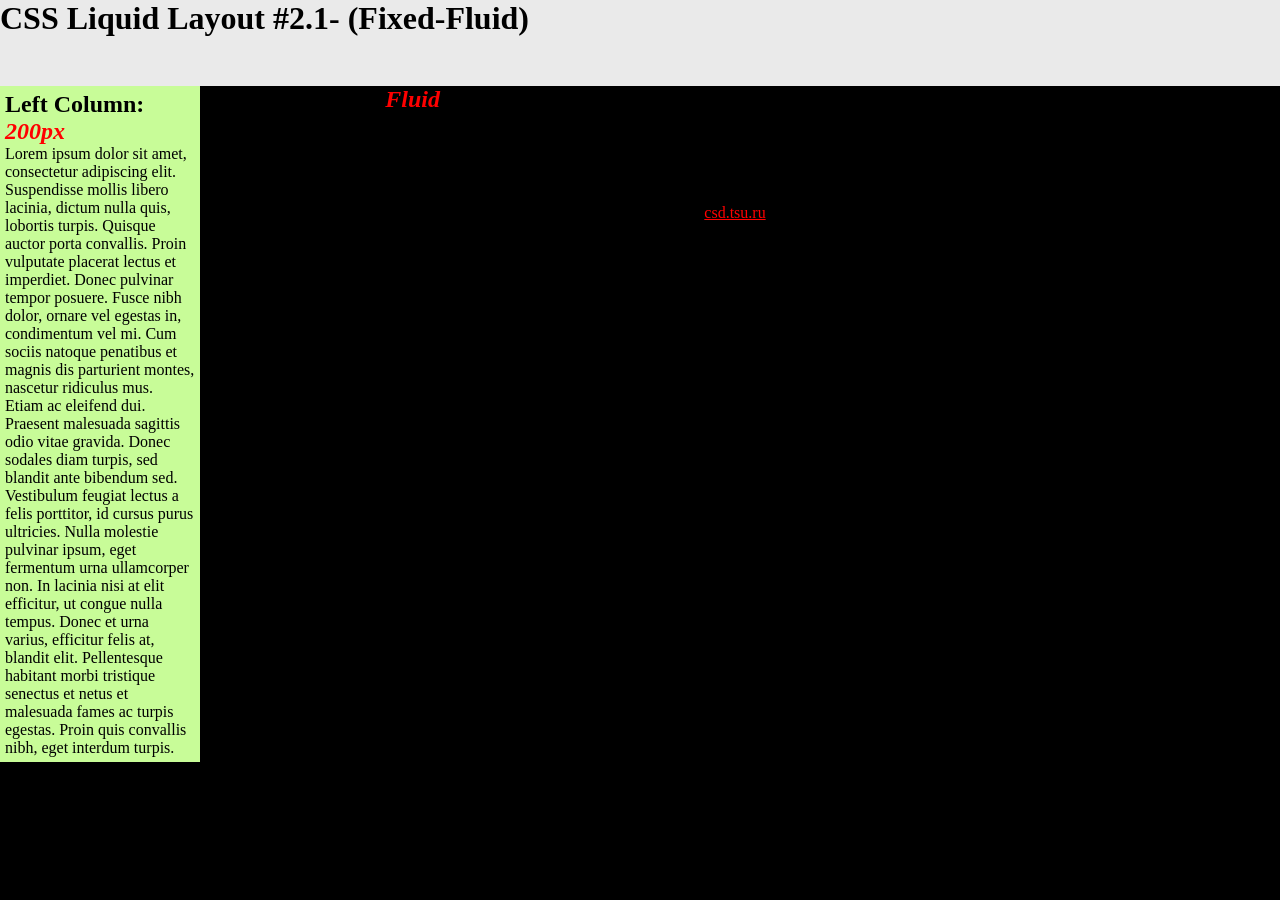
<file: pages/task1.html>
<!DOCTYPE html>
<html>
    <head>
        <meta charset="utf-8"\>
        <title>Task 1</title>

        <link rel="stylesheet" type="text/css" href="../style.css">
        <link rel="stylesheet" type="text/css"  href="../styles/style1.css">
    </head>

    <body>
        <header class="header">
            <h1>
                CSS Liquid Layout #2.1- (Fixed-Fluid)
            </h1>
        </header>

        <section class="content">
            <div class="left-column">
                <h2>Left Column: <span><i>200px</i></span></h2>
                <p>
                    Lorem ipsum dolor sit amet, consectetur adipiscing elit. Suspendisse mollis libero lacinia, dictum nulla quis, lobortis turpis. Quisque auctor porta convallis. Proin vulputate placerat lectus et imperdiet. Donec pulvinar tempor posuere. Fusce nibh dolor, ornare vel egestas in, condimentum vel mi. Cum sociis natoque penatibus et magnis dis parturient montes, nascetur ridiculus mus. Etiam ac eleifend dui. Praesent malesuada sagittis odio vitae gravida. Donec sodales diam turpis, sed blandit ante bibendum sed. Vestibulum feugiat lectus a felis porttitor, id cursus purus ultricies. Nulla molestie pulvinar ipsum, eget fermentum urna ullamcorper non. In lacinia nisi at elit efficitur, ut congue nulla tempus. Donec et urna varius, efficitur felis at, blandit elit. Pellentesque habitant morbi tristique senectus et netus et malesuada fames ac turpis egestas. Proin quis convallis nibh, eget interdum turpis.
                </p>
            </div>
            <div class="content-column">
                <h2>Content Column: <span><i>Fluid</i></span></h2>
                <p>
                    Lorem ipsum dolor sit amet, consectetur adipiscing elit. Suspendisse mollis libero lacinia, dictum nulla quis, lobortis turpis. Quisque auctor porta convallis. Proin vulputate placerat lectus et imperdiet. Donec pulvinar tempor posuere. Fusce nibh dolor, ornare vel egestas in, condimentum vel mi. Cum sociis natoque penatibus et magnis dis parturient montes, nascetur ridiculus mus. Etiam ac eleifend dui. Praesent malesuada sagittis odio vitae gravida. Donec sodales diam turpis, sed blandit ante bibendum sed. Vestibulum feugiat lectus a felis porttitor, id cursus purus ultricies. Nulla molestie pulvinar ipsum, eget fermentum urna ullamcorper non. In lacinia nisi at elit efficitur, ut congue nulla tempus. Donec et urna varius, efficitur felis at, blandit elit. Pellentesque habitant morbi tristique senectus et netus et malesuada fames ac turpis egestas. Proin quis convallis nibh, eget interdum turpis.
                </p>
                <div class="clearfix"></div>
            </div>
        </section>

        <footer class="footer">
            <p><a href="https://csd.tsu.ru">csd.tsu.ru</a></p>
        </footer>

    </body>
</html>
</file>
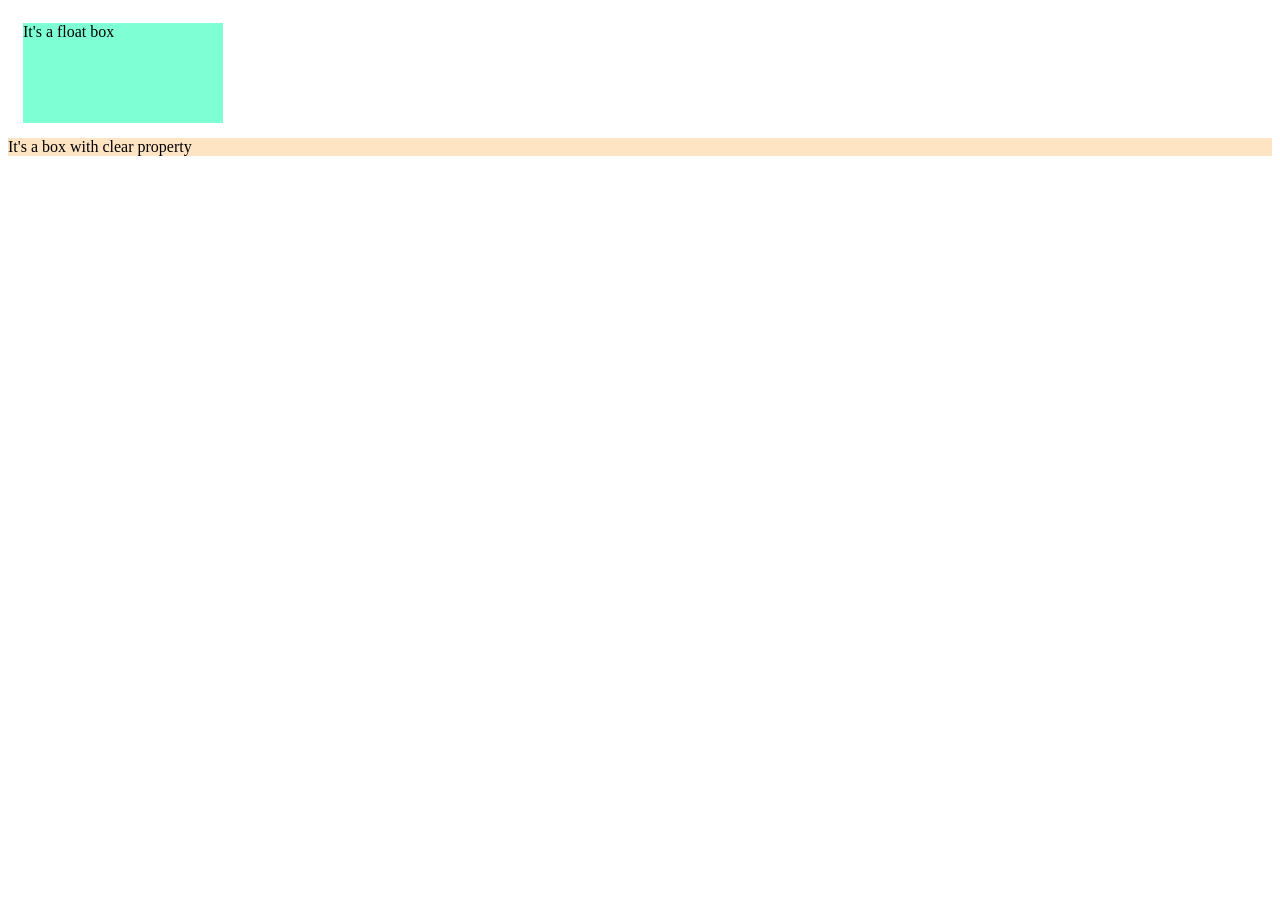
<file: pages/task10.html>
<!DOCTYPE html>
<html>
    <head>
        <meta charset="utf-8"\>
        <title>Task 10</title>

        <!-- <link rel="stylesheet" type="text/css" href="../style.css"> -->
        <link rel="stylesheet" type="text/css"  href="../styles/style10.css">
    </head>

    <body>
        <div class="float-box">
            <p>It's a float box</p>
        </div>
        <div class="clearfix">
            <p>It's a box with clear property</p>
        </div>
    </body>
</html>
</file>
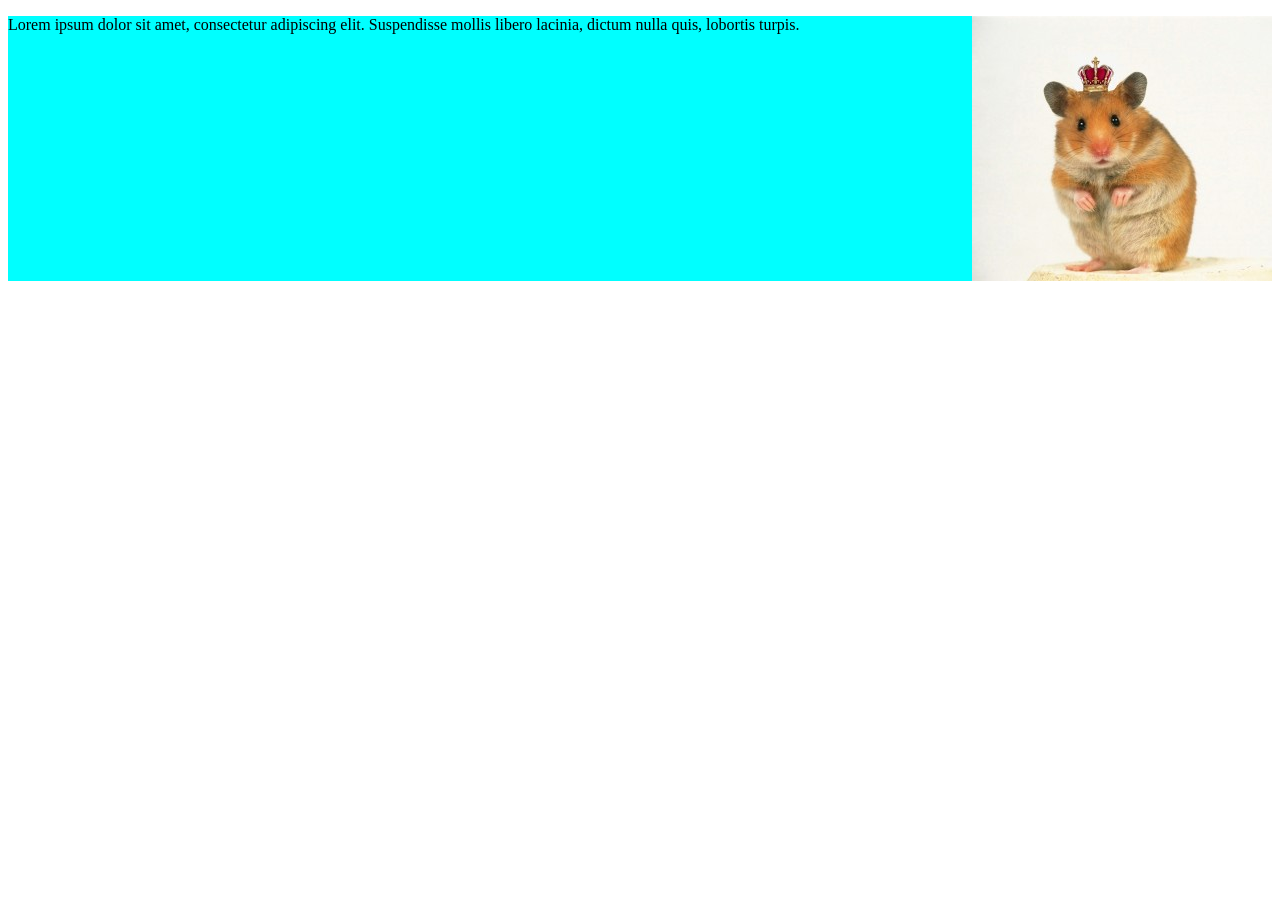
<file: pages/task11.html>
<!DOCTYPE html>
<html>
    <head>
        <meta charset="utf-8"\>
        <title>Task 11</title>

        <!-- <link rel="stylesheet" type="text/css" href="../style.css"> -->
        <link rel="stylesheet" type="text/css"  href="../styles/style11.css">
    </head>

    <body>
        <div class="content">
            <img src="../image.jpg">
            <p>
                Lorem ipsum dolor sit amet, consectetur adipiscing elit. Suspendisse mollis libero lacinia, dictum nulla quis, lobortis turpis.
            </p> 
            <div class="clearfix"></div>
        </div>
    </body>
</html>
</file>
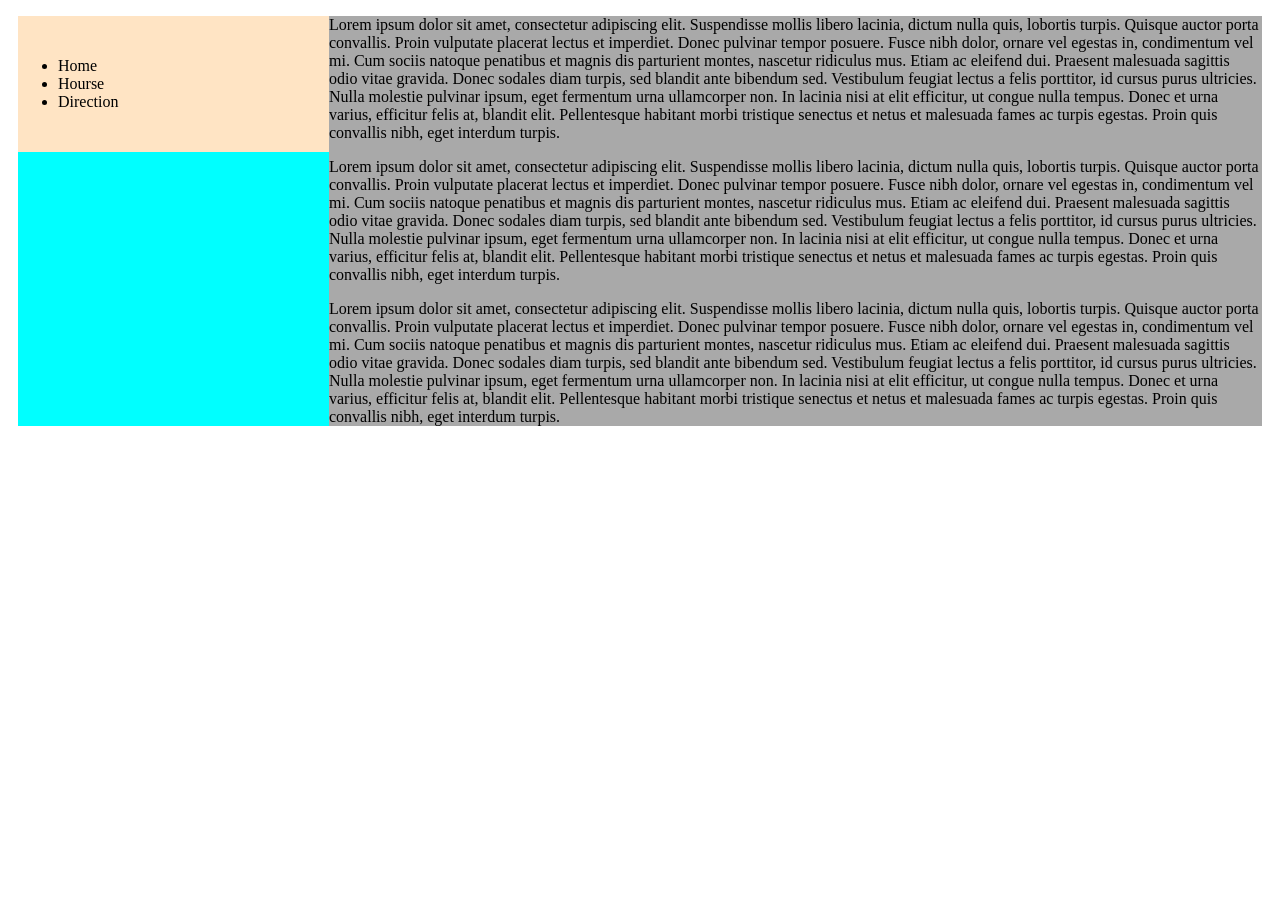
<file: pages/task12.html>
<!DOCTYPE html>
<html>
    <head>
        <meta charset="utf-8"\>
        <title>Task 12</title>

        <!-- <link rel="stylesheet" type="text/css" href="../style.css"> -->
        <link rel="stylesheet" type="text/css"  href="../styles/style12.css">
    </head>

    <body>
        <main>
            <aside class="left-block">
                <nav class="navigation">
                    <ul>
                        <li>Home</li>
                        <li>Hourse</li>
                        <li>Direction</li>
                    </ul>
                </nav>
            </aside>
            <section class="content">
                <p>
                    Lorem ipsum dolor sit amet, consectetur adipiscing elit. Suspendisse mollis libero lacinia, dictum nulla quis, lobortis turpis. Quisque auctor porta convallis. Proin vulputate placerat lectus et imperdiet. Donec pulvinar tempor posuere. Fusce nibh dolor, ornare vel egestas in, condimentum vel mi. Cum sociis natoque penatibus et magnis dis parturient montes, nascetur ridiculus mus. Etiam ac eleifend dui. Praesent malesuada sagittis odio vitae gravida. Donec sodales diam turpis, sed blandit ante bibendum sed. Vestibulum feugiat lectus a felis porttitor, id cursus purus ultricies. Nulla molestie pulvinar ipsum, eget fermentum urna ullamcorper non. In lacinia nisi at elit efficitur, ut congue nulla tempus. Donec et urna varius, efficitur felis at, blandit elit. Pellentesque habitant morbi tristique senectus et netus et malesuada fames ac turpis egestas. Proin quis convallis nibh, eget interdum turpis.
                </p>
                <p>
                    Lorem ipsum dolor sit amet, consectetur adipiscing elit. Suspendisse mollis libero lacinia, dictum nulla quis, lobortis turpis. Quisque auctor porta convallis. Proin vulputate placerat lectus et imperdiet. Donec pulvinar tempor posuere. Fusce nibh dolor, ornare vel egestas in, condimentum vel mi. Cum sociis natoque penatibus et magnis dis parturient montes, nascetur ridiculus mus. Etiam ac eleifend dui. Praesent malesuada sagittis odio vitae gravida. Donec sodales diam turpis, sed blandit ante bibendum sed. Vestibulum feugiat lectus a felis porttitor, id cursus purus ultricies. Nulla molestie pulvinar ipsum, eget fermentum urna ullamcorper non. In lacinia nisi at elit efficitur, ut congue nulla tempus. Donec et urna varius, efficitur felis at, blandit elit. Pellentesque habitant morbi tristique senectus et netus et malesuada fames ac turpis egestas. Proin quis convallis nibh, eget interdum turpis.
                </p>
                <p>
                    Lorem ipsum dolor sit amet, consectetur adipiscing elit. Suspendisse mollis libero lacinia, dictum nulla quis, lobortis turpis. Quisque auctor porta convallis. Proin vulputate placerat lectus et imperdiet. Donec pulvinar tempor posuere. Fusce nibh dolor, ornare vel egestas in, condimentum vel mi. Cum sociis natoque penatibus et magnis dis parturient montes, nascetur ridiculus mus. Etiam ac eleifend dui. Praesent malesuada sagittis odio vitae gravida. Donec sodales diam turpis, sed blandit ante bibendum sed. Vestibulum feugiat lectus a felis porttitor, id cursus purus ultricies. Nulla molestie pulvinar ipsum, eget fermentum urna ullamcorper non. In lacinia nisi at elit efficitur, ut congue nulla tempus. Donec et urna varius, efficitur felis at, blandit elit. Pellentesque habitant morbi tristique senectus et netus et malesuada fames ac turpis egestas. Proin quis convallis nibh, eget interdum turpis.
                </p>
            </section>
        </main>
    </body>
</html>
</file>
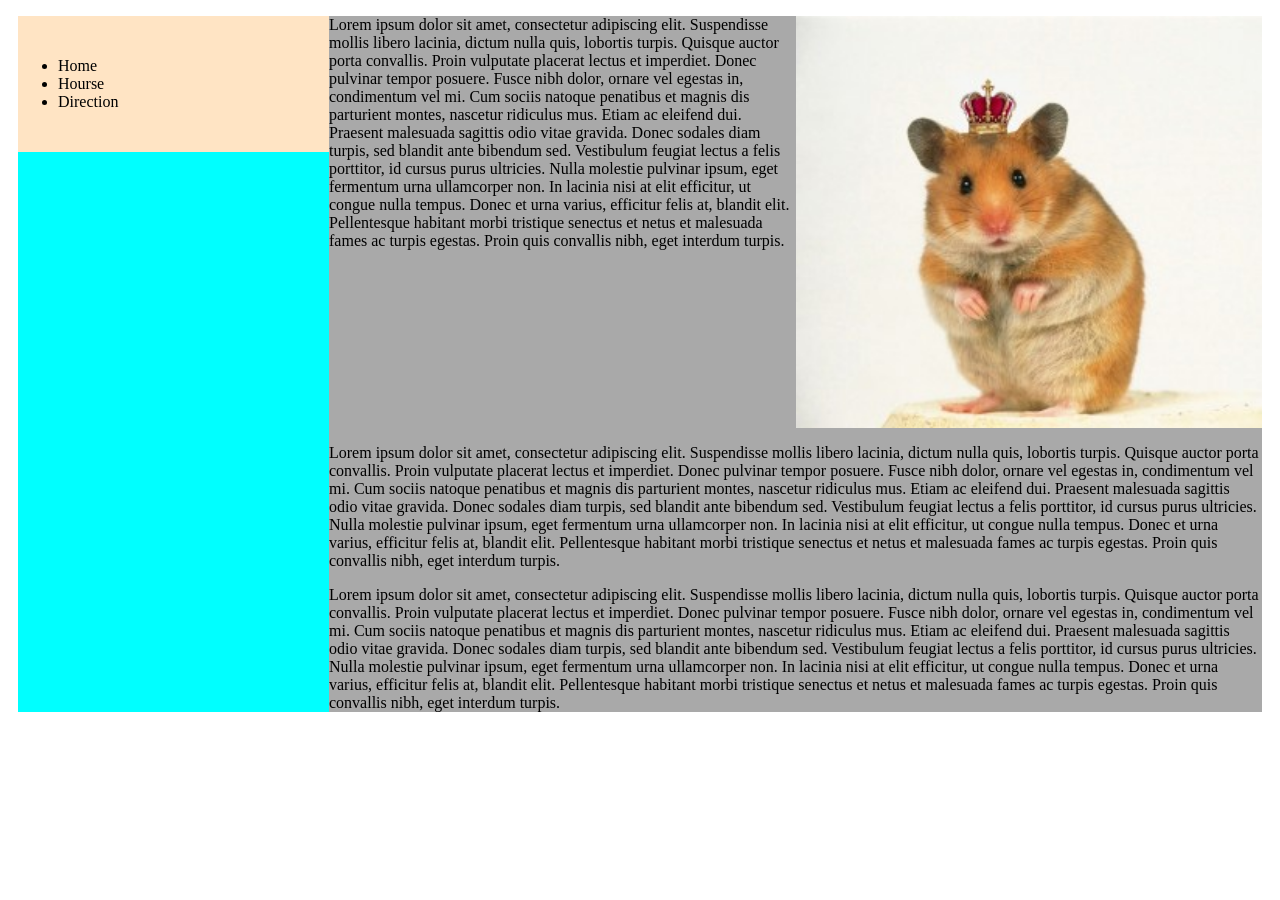
<file: pages/task13.html>
<!DOCTYPE html>
<html>
    <head>
        <meta charset="utf-8"\>
        <title>Task 13</title>

        <!-- <link rel="stylesheet" type="text/css" href="../style.css"> -->
        <link rel="stylesheet" type="text/css"  href="../styles/style13.css">
    </head>

    <body>
        <main>
            <aside class="left-block">
                <nav class="navigation">
                    <ul>
                        <li>Home</li>
                        <li>Hourse</li>
                        <li>Direction</li>
                    </ul>
                </nav>
            </aside>
            <section class="content">
                <img src="../image.jpg" width="50%">
                <p>
                    Lorem ipsum dolor sit amet, consectetur adipiscing elit. Suspendisse mollis libero lacinia, dictum nulla quis, lobortis turpis. Quisque auctor porta convallis. Proin vulputate placerat lectus et imperdiet. Donec pulvinar tempor posuere. Fusce nibh dolor, ornare vel egestas in, condimentum vel mi. Cum sociis natoque penatibus et magnis dis parturient montes, nascetur ridiculus mus. Etiam ac eleifend dui. Praesent malesuada sagittis odio vitae gravida. Donec sodales diam turpis, sed blandit ante bibendum sed. Vestibulum feugiat lectus a felis porttitor, id cursus purus ultricies. Nulla molestie pulvinar ipsum, eget fermentum urna ullamcorper non. In lacinia nisi at elit efficitur, ut congue nulla tempus. Donec et urna varius, efficitur felis at, blandit elit. Pellentesque habitant morbi tristique senectus et netus et malesuada fames ac turpis egestas. Proin quis convallis nibh, eget interdum turpis.
                </p>
                <div class="clearfix"></div>
                <p>
                    Lorem ipsum dolor sit amet, consectetur adipiscing elit. Suspendisse mollis libero lacinia, dictum nulla quis, lobortis turpis. Quisque auctor porta convallis. Proin vulputate placerat lectus et imperdiet. Donec pulvinar tempor posuere. Fusce nibh dolor, ornare vel egestas in, condimentum vel mi. Cum sociis natoque penatibus et magnis dis parturient montes, nascetur ridiculus mus. Etiam ac eleifend dui. Praesent malesuada sagittis odio vitae gravida. Donec sodales diam turpis, sed blandit ante bibendum sed. Vestibulum feugiat lectus a felis porttitor, id cursus purus ultricies. Nulla molestie pulvinar ipsum, eget fermentum urna ullamcorper non. In lacinia nisi at elit efficitur, ut congue nulla tempus. Donec et urna varius, efficitur felis at, blandit elit. Pellentesque habitant morbi tristique senectus et netus et malesuada fames ac turpis egestas. Proin quis convallis nibh, eget interdum turpis.
                </p>
                <p>
                    Lorem ipsum dolor sit amet, consectetur adipiscing elit. Suspendisse mollis libero lacinia, dictum nulla quis, lobortis turpis. Quisque auctor porta convallis. Proin vulputate placerat lectus et imperdiet. Donec pulvinar tempor posuere. Fusce nibh dolor, ornare vel egestas in, condimentum vel mi. Cum sociis natoque penatibus et magnis dis parturient montes, nascetur ridiculus mus. Etiam ac eleifend dui. Praesent malesuada sagittis odio vitae gravida. Donec sodales diam turpis, sed blandit ante bibendum sed. Vestibulum feugiat lectus a felis porttitor, id cursus purus ultricies. Nulla molestie pulvinar ipsum, eget fermentum urna ullamcorper non. In lacinia nisi at elit efficitur, ut congue nulla tempus. Donec et urna varius, efficitur felis at, blandit elit. Pellentesque habitant morbi tristique senectus et netus et malesuada fames ac turpis egestas. Proin quis convallis nibh, eget interdum turpis.
                </p>
            </section>
        </main>
    </body>
</html>
</file>
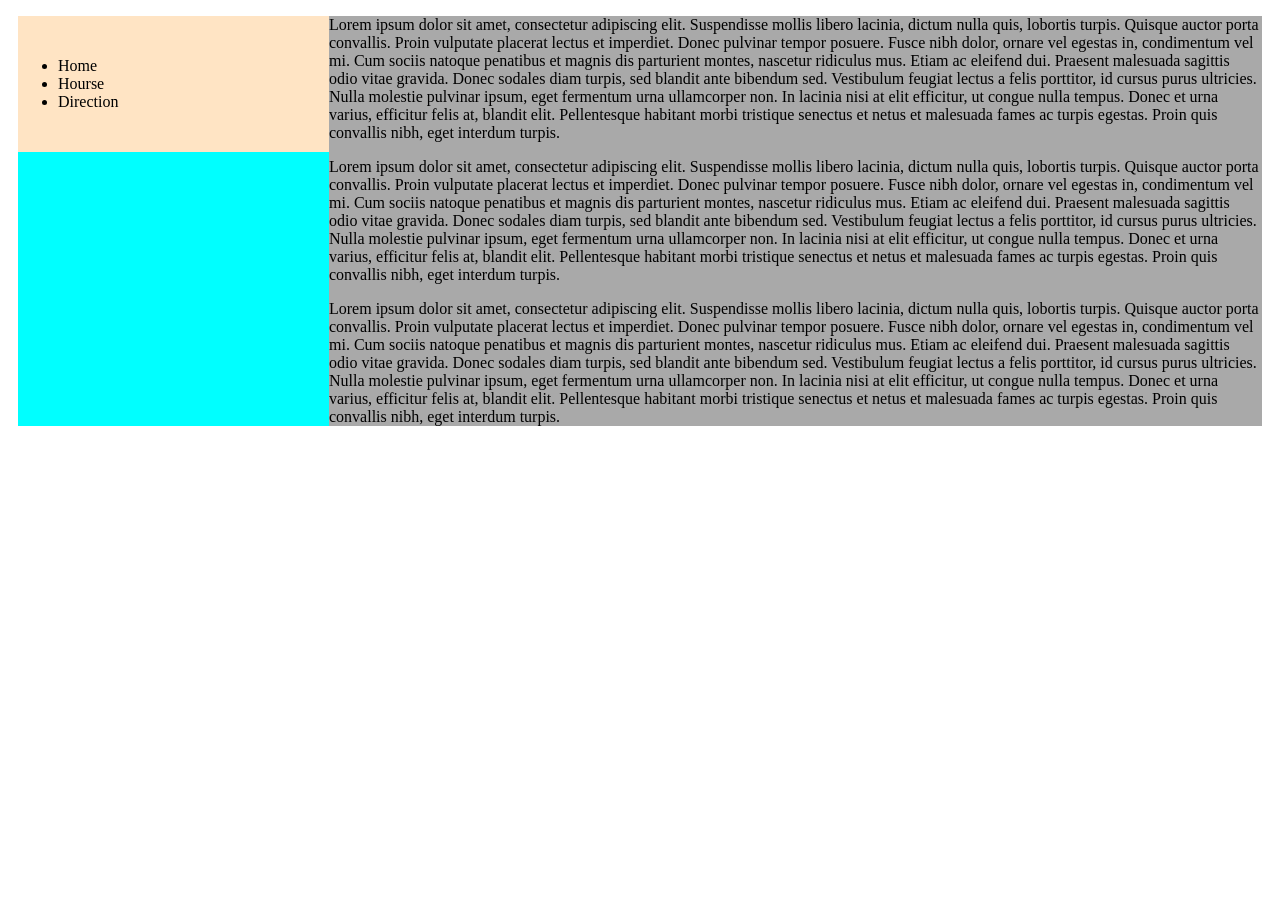
<file: pages/task14.html>
<!DOCTYPE html>
<html>
    <head>
        <meta charset="utf-8"\>
        <title>Task 14</title>

        <!-- <link rel="stylesheet" type="text/css" href="../style.css"> -->
        <link rel="stylesheet" type="text/css"  href="../styles/style14.css">
    </head>

    <body>
        <main>
            <aside class="left-block">
                <nav class="navigation">
                    <ul>
                        <li>Home</li>
                        <li>Hourse</li>
                        <li>Direction</li>
                    </ul>
                </nav>
            </aside>
            <section class="content">
                <p>
                    Lorem ipsum dolor sit amet, consectetur adipiscing elit. Suspendisse mollis libero lacinia, dictum nulla quis, lobortis turpis. Quisque auctor porta convallis. Proin vulputate placerat lectus et imperdiet. Donec pulvinar tempor posuere. Fusce nibh dolor, ornare vel egestas in, condimentum vel mi. Cum sociis natoque penatibus et magnis dis parturient montes, nascetur ridiculus mus. Etiam ac eleifend dui. Praesent malesuada sagittis odio vitae gravida. Donec sodales diam turpis, sed blandit ante bibendum sed. Vestibulum feugiat lectus a felis porttitor, id cursus purus ultricies. Nulla molestie pulvinar ipsum, eget fermentum urna ullamcorper non. In lacinia nisi at elit efficitur, ut congue nulla tempus. Donec et urna varius, efficitur felis at, blandit elit. Pellentesque habitant morbi tristique senectus et netus et malesuada fames ac turpis egestas. Proin quis convallis nibh, eget interdum turpis.
                </p>
                <p>
                    Lorem ipsum dolor sit amet, consectetur adipiscing elit. Suspendisse mollis libero lacinia, dictum nulla quis, lobortis turpis. Quisque auctor porta convallis. Proin vulputate placerat lectus et imperdiet. Donec pulvinar tempor posuere. Fusce nibh dolor, ornare vel egestas in, condimentum vel mi. Cum sociis natoque penatibus et magnis dis parturient montes, nascetur ridiculus mus. Etiam ac eleifend dui. Praesent malesuada sagittis odio vitae gravida. Donec sodales diam turpis, sed blandit ante bibendum sed. Vestibulum feugiat lectus a felis porttitor, id cursus purus ultricies. Nulla molestie pulvinar ipsum, eget fermentum urna ullamcorper non. In lacinia nisi at elit efficitur, ut congue nulla tempus. Donec et urna varius, efficitur felis at, blandit elit. Pellentesque habitant morbi tristique senectus et netus et malesuada fames ac turpis egestas. Proin quis convallis nibh, eget interdum turpis.
                </p>
                <p>
                    Lorem ipsum dolor sit amet, consectetur adipiscing elit. Suspendisse mollis libero lacinia, dictum nulla quis, lobortis turpis. Quisque auctor porta convallis. Proin vulputate placerat lectus et imperdiet. Donec pulvinar tempor posuere. Fusce nibh dolor, ornare vel egestas in, condimentum vel mi. Cum sociis natoque penatibus et magnis dis parturient montes, nascetur ridiculus mus. Etiam ac eleifend dui. Praesent malesuada sagittis odio vitae gravida. Donec sodales diam turpis, sed blandit ante bibendum sed. Vestibulum feugiat lectus a felis porttitor, id cursus purus ultricies. Nulla molestie pulvinar ipsum, eget fermentum urna ullamcorper non. In lacinia nisi at elit efficitur, ut congue nulla tempus. Donec et urna varius, efficitur felis at, blandit elit. Pellentesque habitant morbi tristique senectus et netus et malesuada fames ac turpis egestas. Proin quis convallis nibh, eget interdum turpis.
                </p>
            </section>
        </main>
    </body>
</html>
</file>
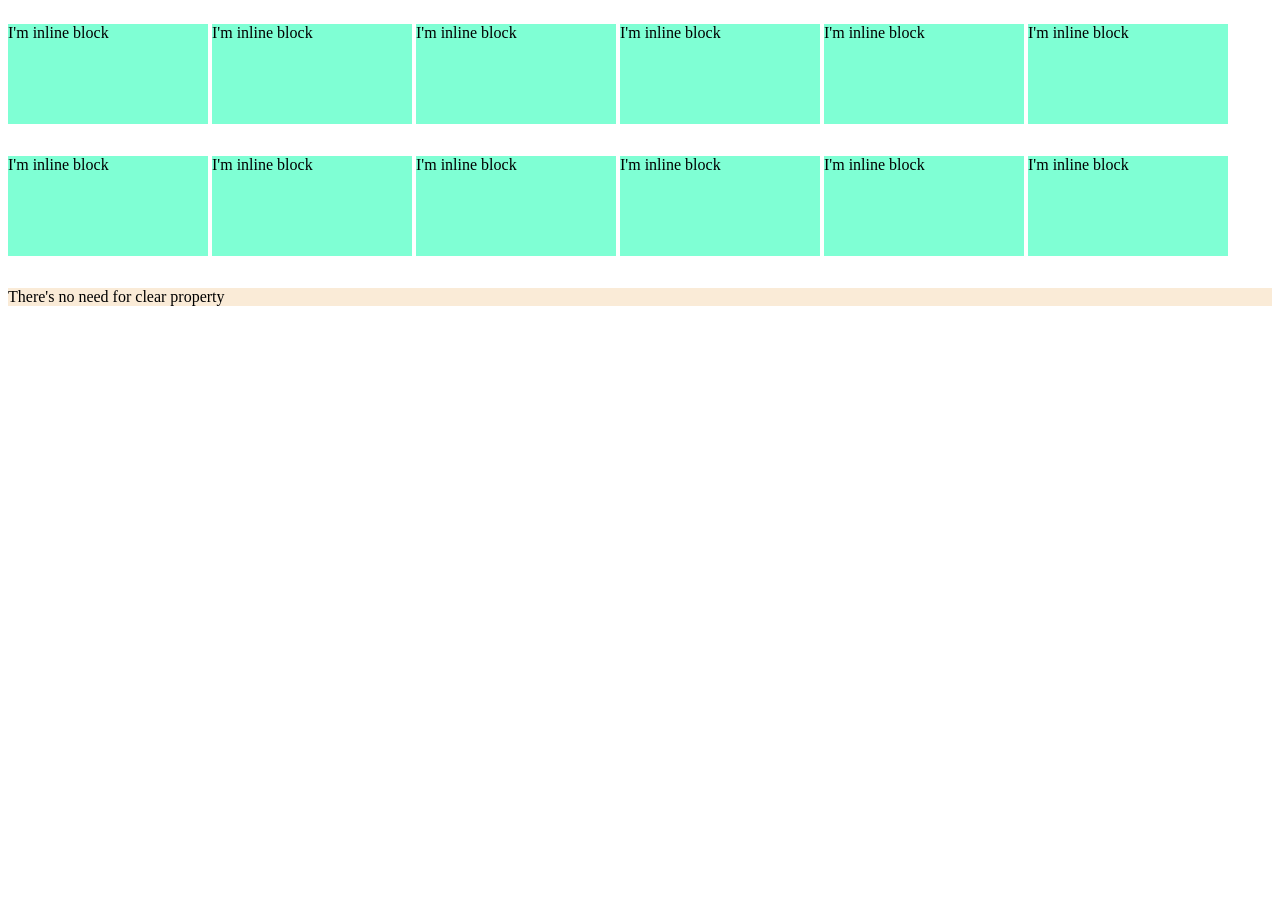
<file: pages/task15.html>
<!DOCTYPE html>
<html>
    <head>
        <meta charset="utf-8"\>
        <title>Task 15</title>

        <!-- <link rel="stylesheet" type="text/css" href="../style.css"> -->
        <link rel="stylesheet" type="text/css"  href="../styles/style15.css">
    </head>

    <body>
        <div class="content">
            <p class="inline">I'm inline block</p>
            <p class="inline">I'm inline block</p>
            <p class="inline">I'm inline block</p>
            <p class="inline">I'm inline block</p>
            <p class="inline">I'm inline block</p>
            <p class="inline">I'm inline block</p>
            <p class="inline">I'm inline block</p>
            <p class="inline">I'm inline block</p>
            <p class="inline">I'm inline block</p>
            <p class="inline">I'm inline block</p>
            <p class="inline">I'm inline block</p>
            <p class="inline">I'm inline block</p>

            <p class="not-inline">There's no need for clear property</p>
        </div>
    </body>
</html>
</file>
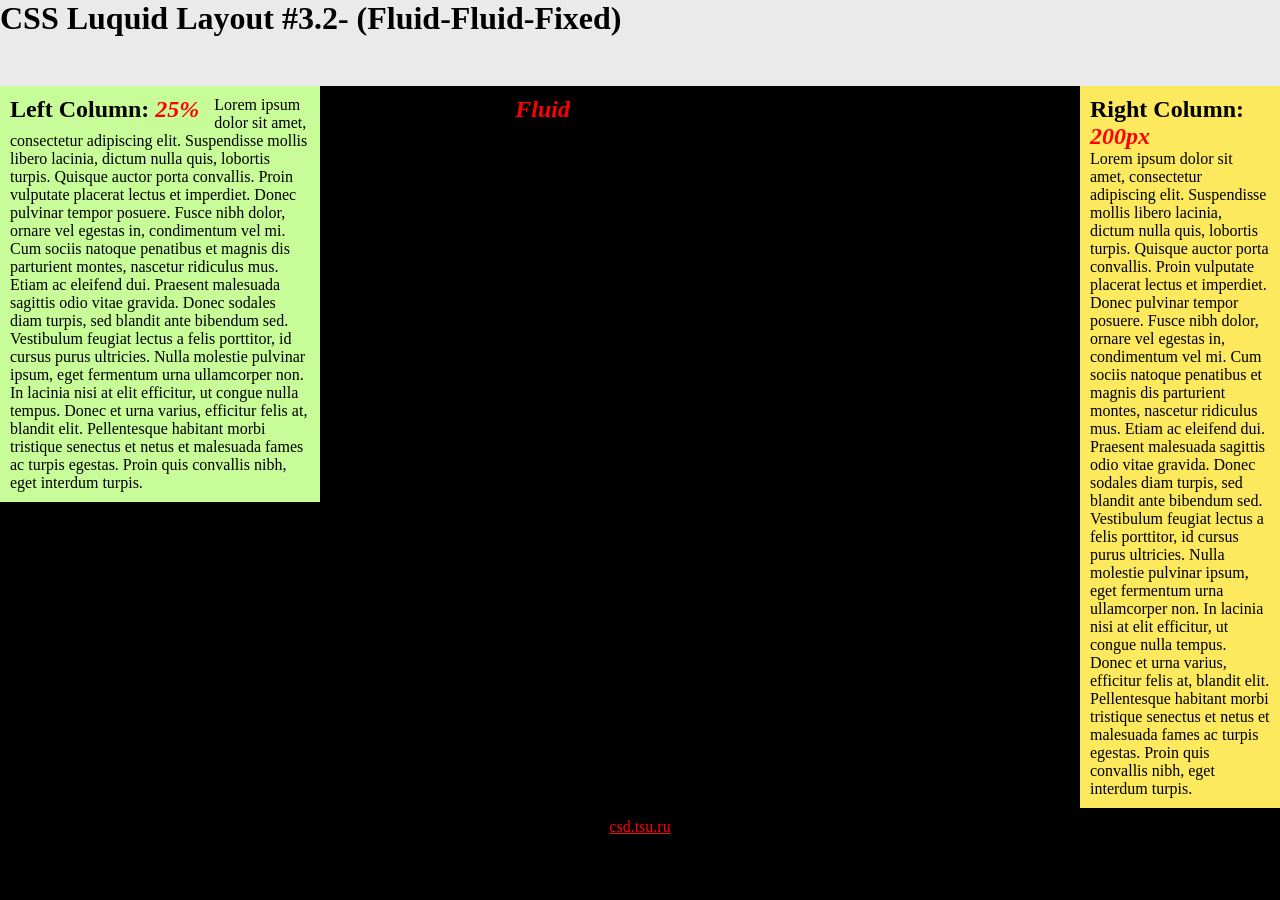
<file: pages/task2.html>
<!DOCTYPE html>
<html>
    <head>
        <meta charset="utf-8"\>
        <title>Task 2</title>

        <link rel="stylesheet" type="text/css" href="../style.css">
        <link rel="stylesheet" type="text/css"  href="../styles/style2.css">
    </head>

    <body>
        <header class="header">
            <h1>
                CSS Luquid Layout #3.2- (Fluid-Fluid-Fixed)
            </h1>
        </header>

        <section class="content">
            <div class="left-column">
                <h2>Left Column: <span><i>25%</i></span></h2>
                <p>
                    Lorem ipsum dolor sit amet, consectetur adipiscing elit. Suspendisse mollis libero lacinia, dictum nulla quis, lobortis turpis. Quisque auctor porta convallis. Proin vulputate placerat lectus et imperdiet. Donec pulvinar tempor posuere. Fusce nibh dolor, ornare vel egestas in, condimentum vel mi. Cum sociis natoque penatibus et magnis dis parturient montes, nascetur ridiculus mus. Etiam ac eleifend dui. Praesent malesuada sagittis odio vitae gravida. Donec sodales diam turpis, sed blandit ante bibendum sed. Vestibulum feugiat lectus a felis porttitor, id cursus purus ultricies. Nulla molestie pulvinar ipsum, eget fermentum urna ullamcorper non. In lacinia nisi at elit efficitur, ut congue nulla tempus. Donec et urna varius, efficitur felis at, blandit elit. Pellentesque habitant morbi tristique senectus et netus et malesuada fames ac turpis egestas. Proin quis convallis nibh, eget interdum turpis.
                </p>
            </div>

            <div class="right-column">
                <h2>Right Column: <span><i>200px</i></span></h2>
                <p>
                    Lorem ipsum dolor sit amet, consectetur adipiscing elit. Suspendisse mollis libero lacinia, dictum nulla quis, lobortis turpis. Quisque auctor porta convallis. Proin vulputate placerat lectus et imperdiet. Donec pulvinar tempor posuere. Fusce nibh dolor, ornare vel egestas in, condimentum vel mi. Cum sociis natoque penatibus et magnis dis parturient montes, nascetur ridiculus mus. Etiam ac eleifend dui. Praesent malesuada sagittis odio vitae gravida. Donec sodales diam turpis, sed blandit ante bibendum sed. Vestibulum feugiat lectus a felis porttitor, id cursus purus ultricies. Nulla molestie pulvinar ipsum, eget fermentum urna ullamcorper non. In lacinia nisi at elit efficitur, ut congue nulla tempus. Donec et urna varius, efficitur felis at, blandit elit. Pellentesque habitant morbi tristique senectus et netus et malesuada fames ac turpis egestas. Proin quis convallis nibh, eget interdum turpis.
                </p>
            </div>

            <div class="content-column">
                <h2>Content Column: <span><i>Fluid</i></span></h2>
                <p>
                    Lorem ipsum dolor sit amet, consectetur adipiscing elit. Suspendisse mollis libero lacinia, dictum nulla quis, lobortis turpis. Quisque auctor porta convallis. Proin vulputate placerat lectus et imperdiet. Donec pulvinar tempor posuere. Fusce nibh dolor, ornare vel egestas in, condimentum vel mi. Cum sociis natoque penatibus et magnis dis parturient montes, nascetur ridiculus mus. Etiam ac eleifend dui. Praesent malesuada sagittis odio vitae gravida. Donec sodales diam turpis, sed blandit ante bibendum sed. Vestibulum feugiat lectus a felis porttitor, id cursus purus ultricies. Nulla molestie pulvinar ipsum, eget fermentum urna ullamcorper non. In lacinia nisi at elit efficitur, ut congue nulla tempus. Donec et urna varius, efficitur felis at, blandit elit. Pellentesque habitant morbi tristique senectus et netus et malesuada fames ac turpis egestas. Proin quis convallis nibh, eget interdum turpis.
                </p>
            </div>

        </section>

        <footer class="footer">
            <p><a href="https://csd.tsu.ru">csd.tsu.ru</a></p>
        </footer>
    </body>
</html>
</file>
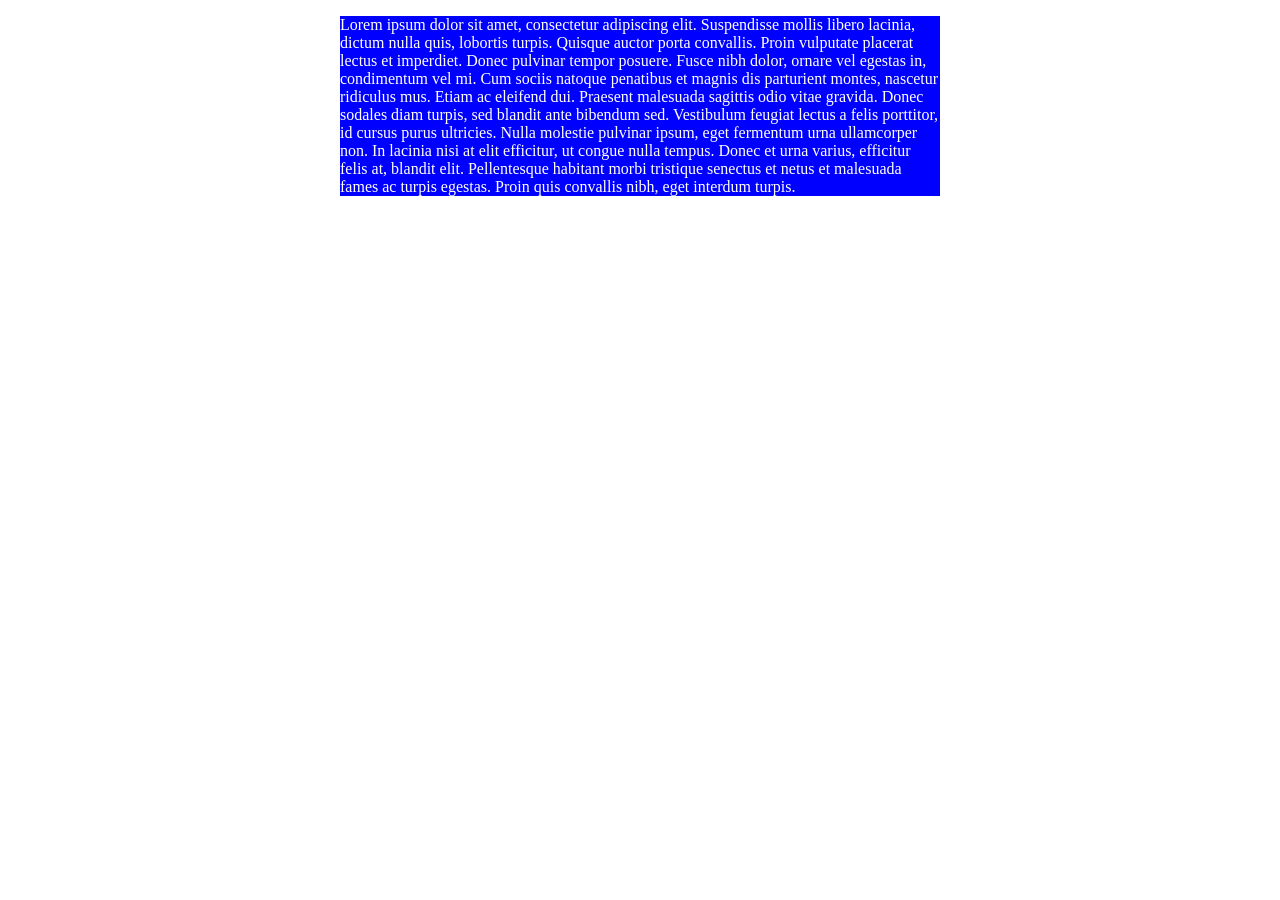
<file: pages/task3.html>
<!DOCTYPE html>
<html>
    <head>
        <meta charset="utf-8"\>
        <title>Task 3</title>

        <!-- <link rel="stylesheet" type="text/css" href="../style.css"> -->
        <link rel="stylesheet" type="text/css"  href="../styles/style3.css">
    </head>

    <body>
        <section class="content">
            <p>
                Lorem ipsum dolor sit amet, consectetur adipiscing elit. Suspendisse mollis libero lacinia, dictum nulla quis, lobortis turpis. Quisque auctor porta convallis. Proin vulputate placerat lectus et imperdiet. Donec pulvinar tempor posuere. Fusce nibh dolor, ornare vel egestas in, condimentum vel mi. Cum sociis natoque penatibus et magnis dis parturient montes, nascetur ridiculus mus. Etiam ac eleifend dui. Praesent malesuada sagittis odio vitae gravida. Donec sodales diam turpis, sed blandit ante bibendum sed. Vestibulum feugiat lectus a felis porttitor, id cursus purus ultricies. Nulla molestie pulvinar ipsum, eget fermentum urna ullamcorper non. In lacinia nisi at elit efficitur, ut congue nulla tempus. Donec et urna varius, efficitur felis at, blandit elit. Pellentesque habitant morbi tristique senectus et netus et malesuada fames ac turpis egestas. Proin quis convallis nibh, eget interdum turpis.
            </p>
        </section>
    </body>
</html>
</file>
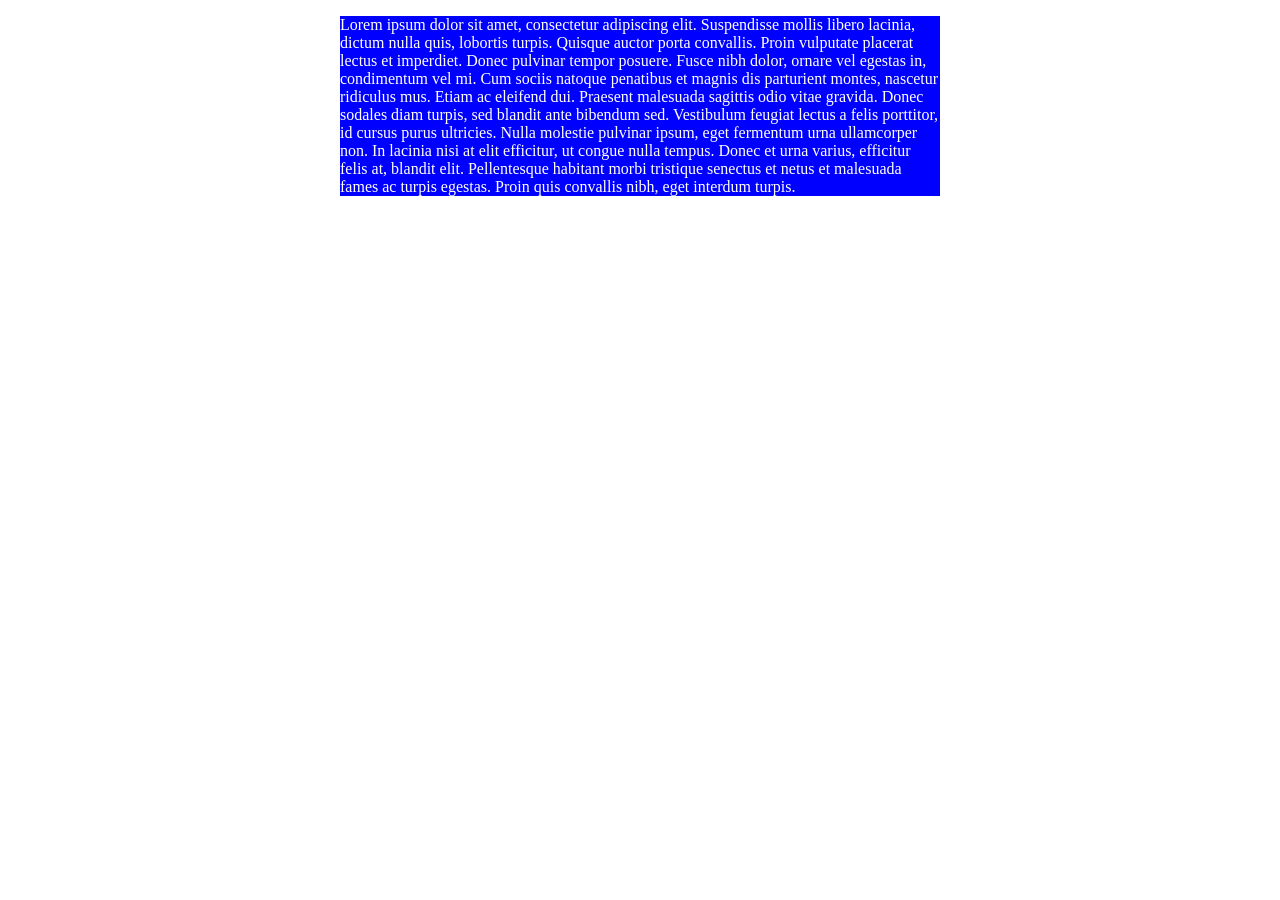
<file: pages/task4.html>
<!DOCTYPE html>
<html>
    <head>
        <meta charset="utf-8"\>
        <title>Task 4</title>

        <!-- <link rel="stylesheet" type="text/css" href="../style.css"> -->
        <link rel="stylesheet" type="text/css"  href="../styles/style4.css">
    </head>

    <body>
        <section class="content">
            <p>
                Lorem ipsum dolor sit amet, consectetur adipiscing elit. Suspendisse mollis libero lacinia, dictum nulla quis, lobortis turpis. Quisque auctor porta convallis. Proin vulputate placerat lectus et imperdiet. Donec pulvinar tempor posuere. Fusce nibh dolor, ornare vel egestas in, condimentum vel mi. Cum sociis natoque penatibus et magnis dis parturient montes, nascetur ridiculus mus. Etiam ac eleifend dui. Praesent malesuada sagittis odio vitae gravida. Donec sodales diam turpis, sed blandit ante bibendum sed. Vestibulum feugiat lectus a felis porttitor, id cursus purus ultricies. Nulla molestie pulvinar ipsum, eget fermentum urna ullamcorper non. In lacinia nisi at elit efficitur, ut congue nulla tempus. Donec et urna varius, efficitur felis at, blandit elit. Pellentesque habitant morbi tristique senectus et netus et malesuada fames ac turpis egestas. Proin quis convallis nibh, eget interdum turpis.
            </p>
        </section>
    </body>
</html>
</file>
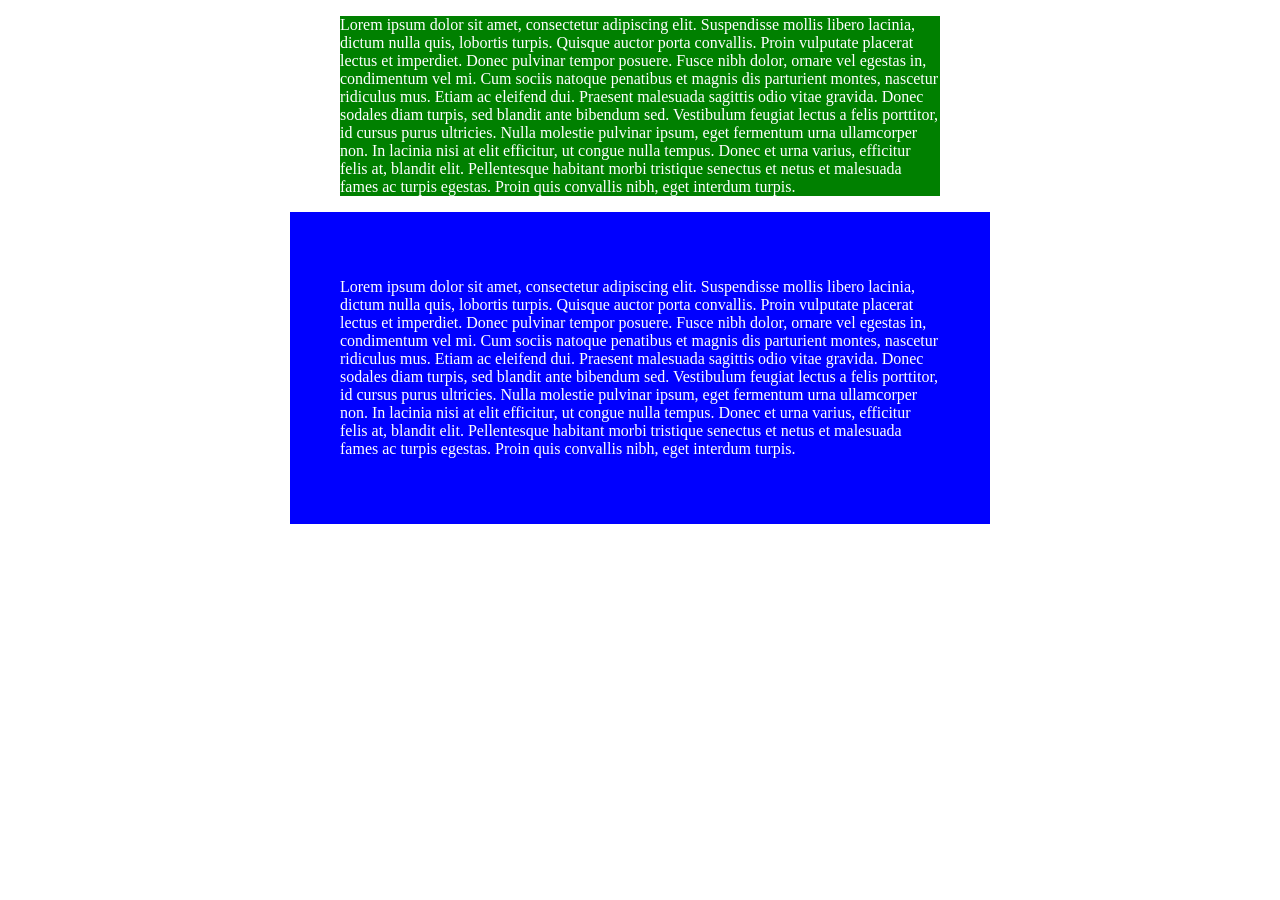
<file: pages/task5.html>
<!DOCTYPE html>
<html>
    <head>
        <meta charset="utf-8"\>
        <title>Task 5</title>

        <!-- <link rel="stylesheet" type="text/css" href="../style.css"> -->
        <link rel="stylesheet" type="text/css"  href="../styles/style5.css">
    </head>

    <body>
        <div class="top-block">
            <p>
                Lorem ipsum dolor sit amet, consectetur adipiscing elit. Suspendisse mollis libero lacinia, dictum nulla quis, lobortis turpis. Quisque auctor porta convallis. Proin vulputate placerat lectus et imperdiet. Donec pulvinar tempor posuere. Fusce nibh dolor, ornare vel egestas in, condimentum vel mi. Cum sociis natoque penatibus et magnis dis parturient montes, nascetur ridiculus mus. Etiam ac eleifend dui. Praesent malesuada sagittis odio vitae gravida. Donec sodales diam turpis, sed blandit ante bibendum sed. Vestibulum feugiat lectus a felis porttitor, id cursus purus ultricies. Nulla molestie pulvinar ipsum, eget fermentum urna ullamcorper non. In lacinia nisi at elit efficitur, ut congue nulla tempus. Donec et urna varius, efficitur felis at, blandit elit. Pellentesque habitant morbi tristique senectus et netus et malesuada fames ac turpis egestas. Proin quis convallis nibh, eget interdum turpis.
            </p>
        </div>
        <div class="bottom-block">
            <p>
                Lorem ipsum dolor sit amet, consectetur adipiscing elit. Suspendisse mollis libero lacinia, dictum nulla quis, lobortis turpis. Quisque auctor porta convallis. Proin vulputate placerat lectus et imperdiet. Donec pulvinar tempor posuere. Fusce nibh dolor, ornare vel egestas in, condimentum vel mi. Cum sociis natoque penatibus et magnis dis parturient montes, nascetur ridiculus mus. Etiam ac eleifend dui. Praesent malesuada sagittis odio vitae gravida. Donec sodales diam turpis, sed blandit ante bibendum sed. Vestibulum feugiat lectus a felis porttitor, id cursus purus ultricies. Nulla molestie pulvinar ipsum, eget fermentum urna ullamcorper non. In lacinia nisi at elit efficitur, ut congue nulla tempus. Donec et urna varius, efficitur felis at, blandit elit. Pellentesque habitant morbi tristique senectus et netus et malesuada fames ac turpis egestas. Proin quis convallis nibh, eget interdum turpis.
            </p>
        </div>
    </body>
</html>
</file>
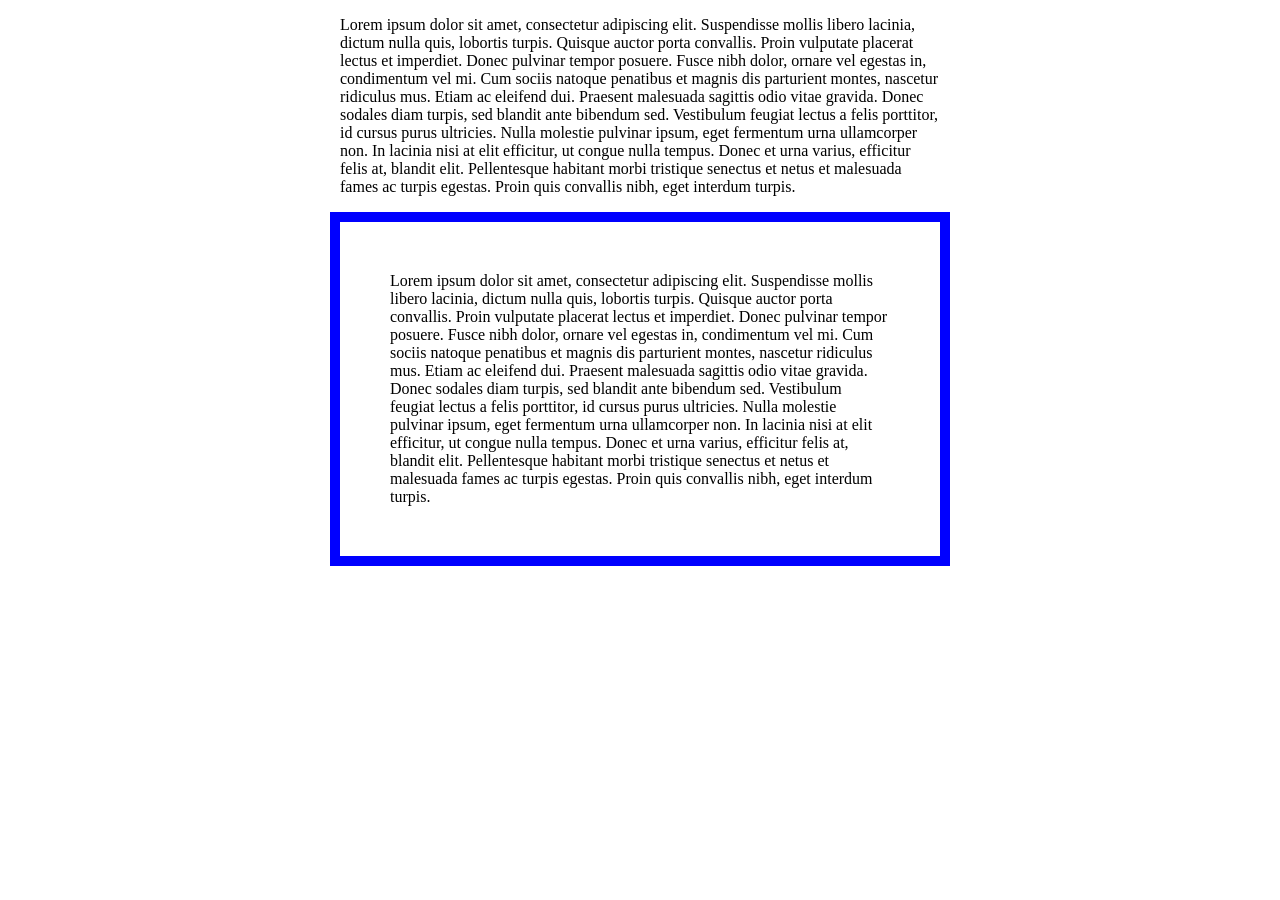
<file: pages/task6.html>
<!DOCTYPE html>
<html>
    <head>
        <meta charset="utf-8"\>
        <title>Task 6</title>

        <!-- <link rel="stylesheet" type="text/css" href="../style.css"> -->
        <link rel="stylesheet" type="text/css"  href="../styles/style6.css">
    </head>

    <body>
        <div class="top-block">
            <p>
                Lorem ipsum dolor sit amet, consectetur adipiscing elit. Suspendisse mollis libero lacinia, dictum nulla quis, lobortis turpis. Quisque auctor porta convallis. Proin vulputate placerat lectus et imperdiet. Donec pulvinar tempor posuere. Fusce nibh dolor, ornare vel egestas in, condimentum vel mi. Cum sociis natoque penatibus et magnis dis parturient montes, nascetur ridiculus mus. Etiam ac eleifend dui. Praesent malesuada sagittis odio vitae gravida. Donec sodales diam turpis, sed blandit ante bibendum sed. Vestibulum feugiat lectus a felis porttitor, id cursus purus ultricies. Nulla molestie pulvinar ipsum, eget fermentum urna ullamcorper non. In lacinia nisi at elit efficitur, ut congue nulla tempus. Donec et urna varius, efficitur felis at, blandit elit. Pellentesque habitant morbi tristique senectus et netus et malesuada fames ac turpis egestas. Proin quis convallis nibh, eget interdum turpis.
            </p>
        </div>
        <div class="bottom-block">
            <p>
                Lorem ipsum dolor sit amet, consectetur adipiscing elit. Suspendisse mollis libero lacinia, dictum nulla quis, lobortis turpis. Quisque auctor porta convallis. Proin vulputate placerat lectus et imperdiet. Donec pulvinar tempor posuere. Fusce nibh dolor, ornare vel egestas in, condimentum vel mi. Cum sociis natoque penatibus et magnis dis parturient montes, nascetur ridiculus mus. Etiam ac eleifend dui. Praesent malesuada sagittis odio vitae gravida. Donec sodales diam turpis, sed blandit ante bibendum sed. Vestibulum feugiat lectus a felis porttitor, id cursus purus ultricies. Nulla molestie pulvinar ipsum, eget fermentum urna ullamcorper non. In lacinia nisi at elit efficitur, ut congue nulla tempus. Donec et urna varius, efficitur felis at, blandit elit. Pellentesque habitant morbi tristique senectus et netus et malesuada fames ac turpis egestas. Proin quis convallis nibh, eget interdum turpis.
            </p>
        </div>
    </body>
</html>
</file>
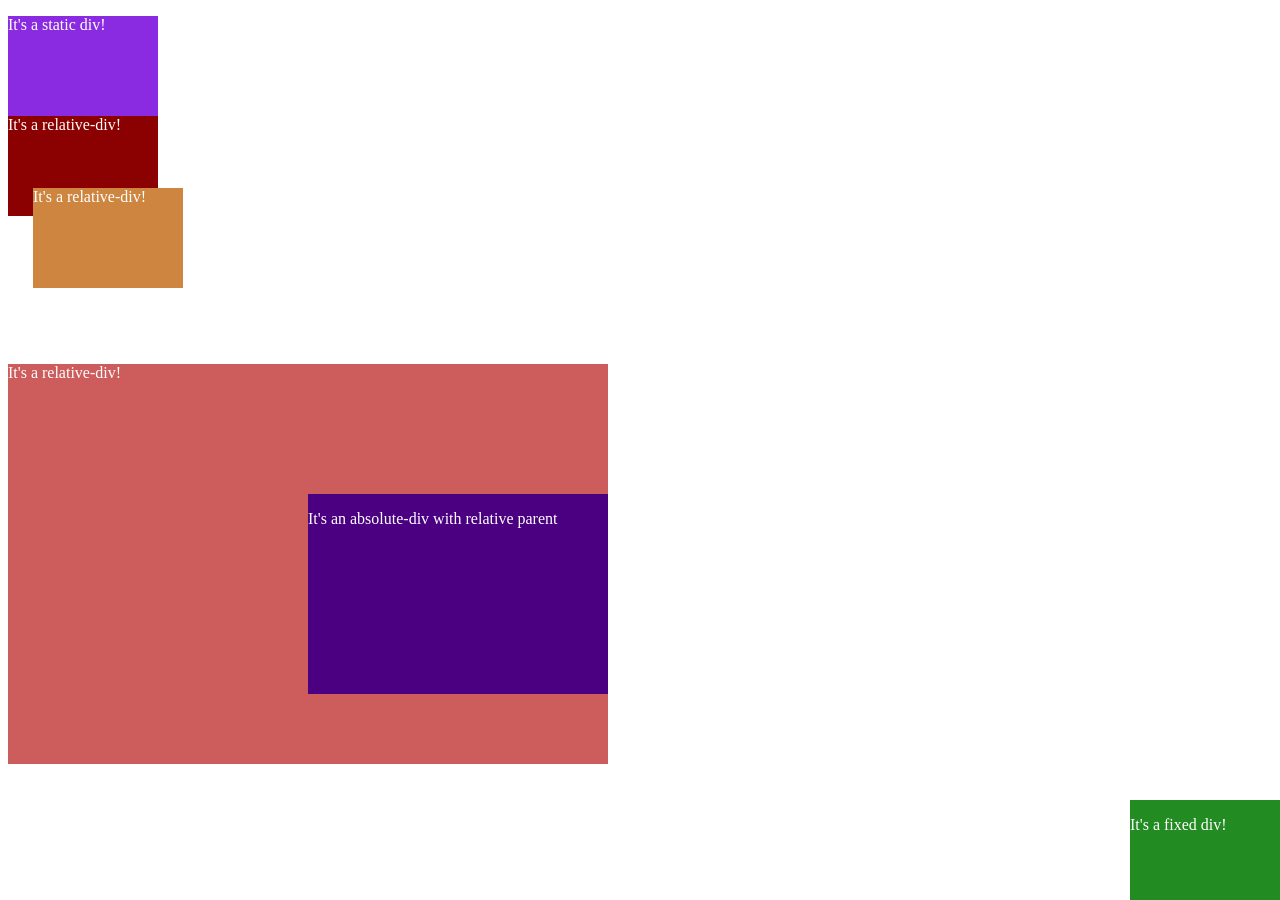
<file: pages/task7.html>
<!DOCTYPE html>
<html>
    <head>
        <meta charset="utf-8"\>
        <title>Task 7</title>

        <!-- <link rel="stylesheet" type="text/css" href="../style.css"> -->
        <link rel="stylesheet" type="text/css"  href="../styles/style7.css">
    </head>

    <body>
        <div class="static-div">
            <p>It's a static div!</p>
        </div>
        <div class="relative-div">
            <p>It's a relative-div!</p>
        </div>
        <div class="relative-div2">
            <p>It's a relative-div!</p>
        </div>

        <div class="big-relative-div">
            <p>It's a relative-div!</p>
            <div class="absolute-div">
                <p>It's an absolute-div with relative parent</p>
            </div>
        </div>
        
        <div class="fixed-div">
            <p>It's a fixed div!</p>
        </div>
    </body>
</html>
</file>
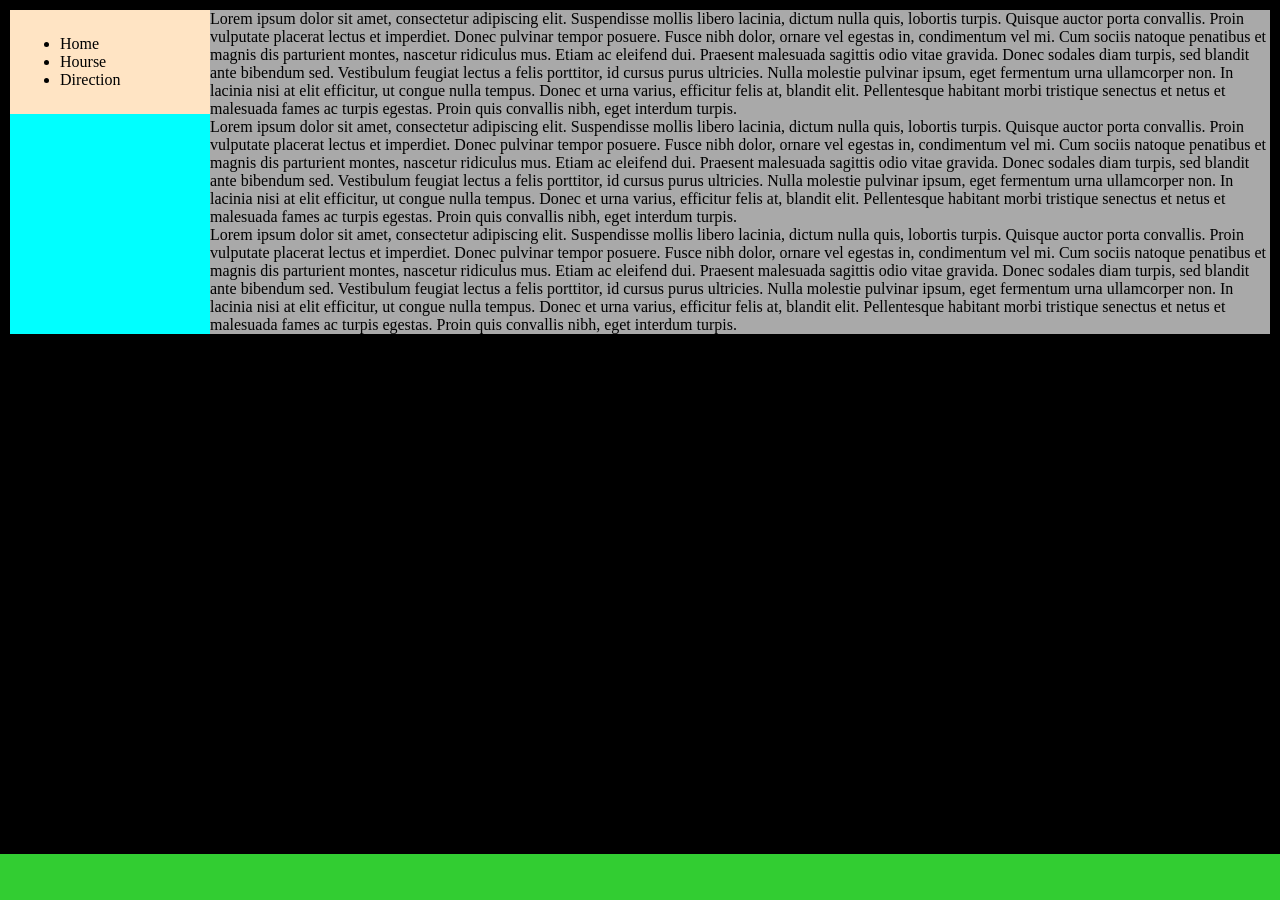
<file: pages/task8.html>
<!DOCTYPE html>
<html>
    <head>
        <meta charset="utf-8"\>
        <title>Task 8</title>

        <link rel="stylesheet" type="text/css" href="../style.css">
        <link rel="stylesheet" type="text/css"  href="../styles/style8.css">
    </head>

    <body>
        <main>
            <aside class="left-block">
                <nav class="navigation">
                    <ul>
                        <li>Home</li>
                        <li>Hourse</li>
                        <li>Direction</li>
                    </ul>
                </nav>
            </aside>
            <section class="content">
                <p>
                    Lorem ipsum dolor sit amet, consectetur adipiscing elit. Suspendisse mollis libero lacinia, dictum nulla quis, lobortis turpis. Quisque auctor porta convallis. Proin vulputate placerat lectus et imperdiet. Donec pulvinar tempor posuere. Fusce nibh dolor, ornare vel egestas in, condimentum vel mi. Cum sociis natoque penatibus et magnis dis parturient montes, nascetur ridiculus mus. Etiam ac eleifend dui. Praesent malesuada sagittis odio vitae gravida. Donec sodales diam turpis, sed blandit ante bibendum sed. Vestibulum feugiat lectus a felis porttitor, id cursus purus ultricies. Nulla molestie pulvinar ipsum, eget fermentum urna ullamcorper non. In lacinia nisi at elit efficitur, ut congue nulla tempus. Donec et urna varius, efficitur felis at, blandit elit. Pellentesque habitant morbi tristique senectus et netus et malesuada fames ac turpis egestas. Proin quis convallis nibh, eget interdum turpis.
                </p>
                <p>
                    Lorem ipsum dolor sit amet, consectetur adipiscing elit. Suspendisse mollis libero lacinia, dictum nulla quis, lobortis turpis. Quisque auctor porta convallis. Proin vulputate placerat lectus et imperdiet. Donec pulvinar tempor posuere. Fusce nibh dolor, ornare vel egestas in, condimentum vel mi. Cum sociis natoque penatibus et magnis dis parturient montes, nascetur ridiculus mus. Etiam ac eleifend dui. Praesent malesuada sagittis odio vitae gravida. Donec sodales diam turpis, sed blandit ante bibendum sed. Vestibulum feugiat lectus a felis porttitor, id cursus purus ultricies. Nulla molestie pulvinar ipsum, eget fermentum urna ullamcorper non. In lacinia nisi at elit efficitur, ut congue nulla tempus. Donec et urna varius, efficitur felis at, blandit elit. Pellentesque habitant morbi tristique senectus et netus et malesuada fames ac turpis egestas. Proin quis convallis nibh, eget interdum turpis.
                </p>
                <p>
                    Lorem ipsum dolor sit amet, consectetur adipiscing elit. Suspendisse mollis libero lacinia, dictum nulla quis, lobortis turpis. Quisque auctor porta convallis. Proin vulputate placerat lectus et imperdiet. Donec pulvinar tempor posuere. Fusce nibh dolor, ornare vel egestas in, condimentum vel mi. Cum sociis natoque penatibus et magnis dis parturient montes, nascetur ridiculus mus. Etiam ac eleifend dui. Praesent malesuada sagittis odio vitae gravida. Donec sodales diam turpis, sed blandit ante bibendum sed. Vestibulum feugiat lectus a felis porttitor, id cursus purus ultricies. Nulla molestie pulvinar ipsum, eget fermentum urna ullamcorper non. In lacinia nisi at elit efficitur, ut congue nulla tempus. Donec et urna varius, efficitur felis at, blandit elit. Pellentesque habitant morbi tristique senectus et netus et malesuada fames ac turpis egestas. Proin quis convallis nibh, eget interdum turpis.
                </p>
            </section>
        </main>
        <footer class="footer"></footer>
    </body>
</html>
</file>
<file: style.css>
* {
    margin: 0;
    padding: 0;
}

body {
    background-color: black;
}

.hidden {
    display: none;
}

.inTheHat {
    transform: translateY(50px);
    opacity: 0;

    transition: all 0.5s;
}

.outOfHat {
    opacity: 1;
    transform: translateY(-50px);
    opacity: 1;

    transition: all 0.5s;
}

.curtain {
    position: fixed;
    top: 0;
    left: 0;
    width: 100%;
    height: 100%;
    background-image: url("images/curtain.jpg");
    background-size: cover;
    background-position: center bottom;
}

.curtain:hover {
    transform: translateY(-5%);
    transition: transform 0.2s;
}

.curtain:not(:hover) {
    transform: translateY(0);
    transition: transform 0.2s;
}

.lamp {
    position: absolute;
    left: 50%;
    transform: translate(-50%);
}

.lamp img {
    width: 300px;
    height: 300px;
}

.lamp img:nth-child(2) {
    /* выключатель лампы */
    width: 20px;
    height: 70px;
    position: relative;
    bottom: 145px;
    right: 190px;
    cursor: pointer;
}

.wizard {
    position: absolute;
    bottom: 250px;
    left: 35%;
    transform: translateX(-30%);
}

.wizard img {
    height: 300px;
    width: 100%;
}

.hat {
    position: absolute;
    bottom: 250px;
    right: 37%;
    transform: translateX(30%);
}

.hat img {
    height: 150px;
}

.pigeon {
    position: absolute;
    bottom: 350px;
    right: 37%;
}

.pigeon img {
    height: 200px;
}

.rabbit {
    position: absolute;
    bottom: 350px;
    right: 37%;
}

.rabbit img {
    height: 250px;
}

.light {
    position: absolute;
    bottom: -582px;
    left: -691px;
    width: 86px;
    border: 800px solid transparent;
    opacity: 0.5;
    border-bottom: 800px solid yellow;
    pointer-events: none;
}
</file>
<file: styles/style1.css>
span {
    color: red;
}
.header {
    background-color: #eaeaea;
    min-height: 86px;
}

.left-column {
    background-color: #c8fc98;
    width: 200px;
    float: left;
    padding: 5px;
    box-sizing: border-box;
}

.content-column h2{
    float: left;
    padding-right: 15px;
}

.footer {
    background-color: #000000;
    text-align: center;
    padding: 10px;
    box-sizing: border-box;
}

.footer p a:link {
    color: red;
}
.footer p a:visited {
    color: #FFFF80;
}
</file>
<file: styles/style10.css>
.float-box {
    background-color: #7fffd4;
    height: 100px;
    width: 200px;
    float: left;
    position: relative;
    margin: 15px;
}

.clearfix {
    background-color: #ffe4c4;
    clear: both;
}

.float-box p {
    margin-top: 0px;
}
</file>
<file: styles/style11.css>
.content {
    background-color: #00ffff;
}

img {
    float: right;
}
.clearfix {
    clear: both;
}
</file>
<file: styles/style12.css>
main {
    background-color: #00ffff;
    margin: 10px;
    position: relative;
}

.left-block {
    float: left;
    width: 25%;
}

.navigation {
    background-color: #ffe4c4;
    padding: 25px 0px;
}

.content {
    background-color: #a9a9a9;
    margin-left: 25%;
}

@media (max-width:600px) {
    .left-block {
        float: none;
    }
    .content {
        margin-left: 0;
        margin-right: 25%;
        margin-top: -16px;
    }
}
</file>
<file: styles/style13.css>
main {
    background-color: #00ffff;
    margin: 10px;
    position: relative;
}

img {
    float: right;
}

.left-block {
    float: left;
    width: 25%;
}

.navigation {
    background-color: #ffe4c4;
    padding: 25px 0px;
}

.content {
    background-color: #a9a9a9;
    margin-left: 25%;
}

.clearfix {
    clear: both;
}
</file>
<file: styles/style14.css>
main {
    background-color: #00ffff;
    margin: 10px;
    position: relative;
}

.left-block {
    float: left;
    width: 25%;
}

.navigation {
    background-color: #ffe4c4;
    padding: 25px 0px;
}

.content {
    background-color: #a9a9a9;
    margin-left: 25%;
}

@media (max-width:600px) {
    .left-block {
        float: none;
        width: 100%;
        padding-top: 15px;
    }
    .left-block .navigation {
        padding: 0;
        margin-bottom: 15px;
    }
    .left-block .navigation ul {
        display: inline;
    }
    .left-block .navigation ul li{
        list-style-type: none;
        display: inline;
    }
    .content {
        margin-left: 0;
    }
}
</file>
<file: styles/style15.css>
.inline {
    height: 100px;
    width: 200px;
    background-color: #7fffd4;
    display: inline-block;
}

.not-inline {
    background-color: #faebd7;
}
</file>
<file: styles/style2.css>
span {
    color: red;
}

.header {
    background-color: #eaeaea;
    min-height: 86px;
}

.content {
    overflow: hidden;
}

.content div {
    padding: 10px;
    box-sizing: border-box;
}

.content div h2 {
    float: left;
    margin-right: 15px;
}

.left-column {
    width: 25%;
    float: left;
    background-color: #c8fc98;
}

.content-column {
    margin: 0 200px 0 25%;
}

.right-column {
    width: 200px;
    float: right;
    background-color: #fde95e;
}


.footer {
    background-color: #000000;
    text-align: center;
    padding: 10px;
    box-sizing: border-box;
}

.footer p a:link {
    color: red;
}
.footer p a:visited {
    color: #FFFF80;
}
</file>
<file: styles/style3.css>
.content {
    background-color: #0000ff;
    margin-left: auto;
    margin-right: auto;
    width: 600px;
    color: white;
}
</file>
<file: styles/style4.css>
.content {
    background-color: #0000ff;
    color: white;
}

@media(min-width:600px) {
    .content {
        margin-left: auto;
        margin-right: auto;
        max-width: 600px;   
    }
}
</file>
<file: styles/style5.css>
div {
    width: 600px;
    margin: 0 auto;
    color: white;
}
.top-block {
    background-color: #008000;
}

.bottom-block {
    background-color: #0000ff;
    padding: 50px;
}
</file>
<file: styles/style6.css>
div {
    margin: 0 auto;
    width: 600px;
}

.bottom-block {
    border: 10px solid #0000ff;
}

.bottom-block p {
    margin: 50px;
}
</file>
<file: styles/style7.css>
div {
    width: 150px;
    height: 100px;
    background-color: #8a2be2;
    color: white;
    position: static;
}

 .relative-div {
    position: relative;
    background-color: #8b0000;
    top: -16px;
}

 .relative-div2 {
    position: relative;
    background-color: #cd853f;
    top: -60px;
    right: -25px;
}

.big-relative-div {
    position: relative;
    height: 400px;
    width: 600px;
    background-color: #cd5c5c;
}

.big-relative-div .absolute-div {
    position: absolute;
    background-color: #4b0082;
    width: 300px;
    height: 200px;
    top: 130px;
    right: 0;
}

.fixed-div {
    position: fixed;
    background-color: #228b22;
    bottom: 0;
    right: 0;
}
</file>
<file: styles/style8.css>
main {
    background-color: #00ffff;
    margin: 10px;
}

.left-block {
    float: left;
    width: 200px;
}

.left-block .navigation {
    background-color: #ffe4c4;
    padding: 25px 50px;
}

.content {
    background-color: #a9a9a9;
    margin-left: 200px;
}

.footer {
    margin: 0;
    padding: 0;
    background-color: #32cd32;
    height: 46px;
    position: fixed;
    bottom: 0;
    width: 100%;
}
</file>
